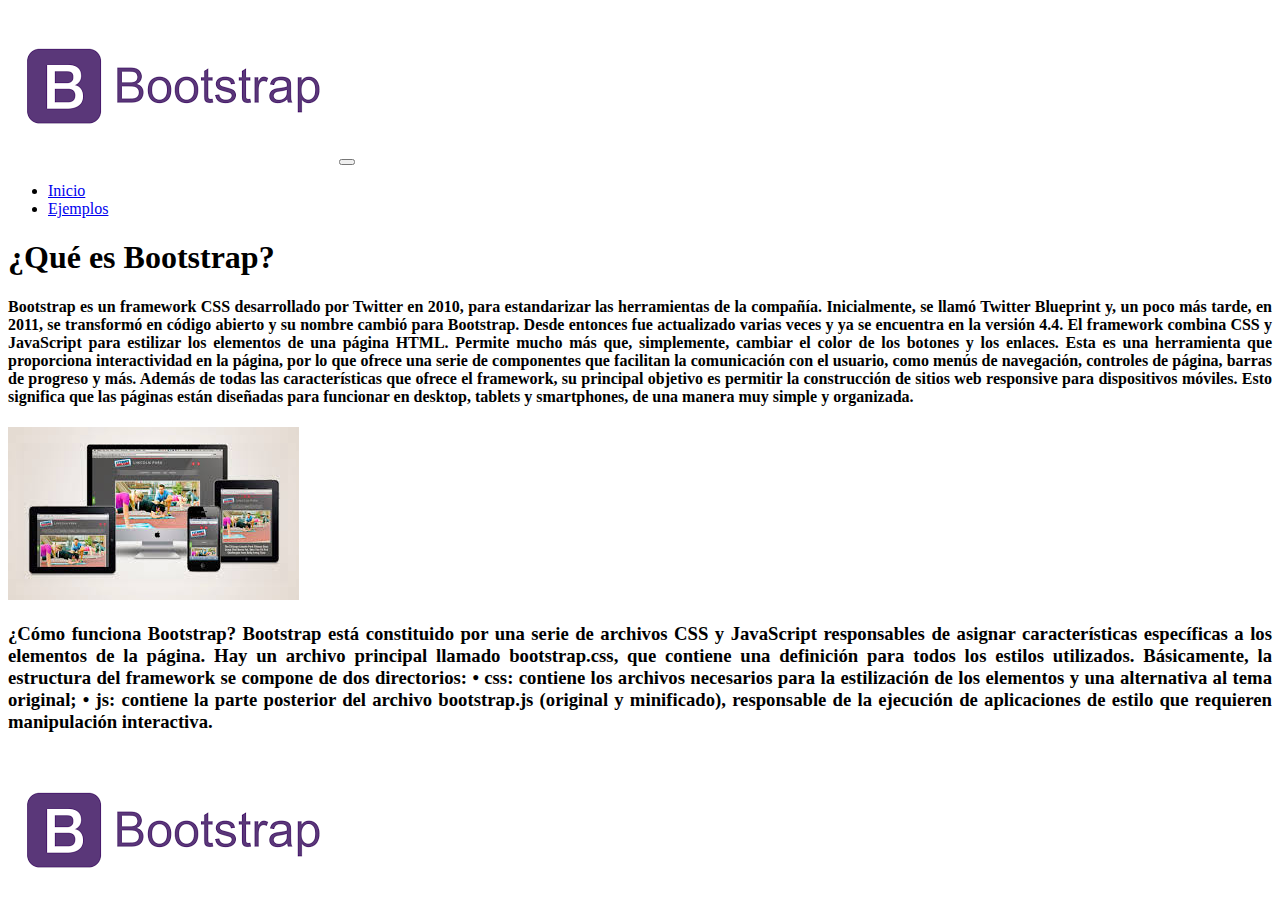
<file: index.html>
<!DOCTYPE html>
<html lang="en">
<head>
    <meta charset="UTF-8">
    <meta http-equiv="X-UA-Compatible" content="IE=edge">
    <meta name="viewport" content="width=device-width, initial-scale=1.0">
    <link rel="shortcut icon" href="image/icono.png">
    <!-- CSS only -->
    <link href="https://cdn.jsdelivr.net/npm/bootstrap@5.2.1/dist/css/bootstrap.min.css" rel="stylesheet" integrity="sha384-iYQeCzEYFbKjA/T2uDLTpkwGzCiq6soy8tYaI1GyVh/UjpbCx/TYkiZhlZB6+fzT" crossorigin="anonymous">
    <link rel="stylesheet" href="./stylo.css">
    <title>Bootstrap</title>
</head>
<body>
    <div class="container">
        <div class="header">
            <nav class="navbar navbar-expand-lg bg-light">
                <div class="container-fluid">
                  <a class="navbar-brand" href="#"><img src="./image/logo.png" alt=""></a>
                  <button class="navbar-toggler" type="button" data-bs-toggle="collapse" data-bs-target="#navbarNav" aria-controls="navbarNav" aria-expanded="false" aria-label="Toggle navigation">
                    <span class="navbar-toggler-icon"></span>
                  </button>
                  <div class="collapse navbar-collapse" id="navbarNav">
                    <ul class="navbar-nav">
                      <li class="nav-item">
                        <a class="nav-link active" aria-current="page" href="./index.html">Inicio</a>
                      </li>
                      <li class="nav-item">
                        <a class="nav-link" href="./ejemplos.html">Ejemplos</a>
                      </li>
                    </ul>
                  </div>
                </div>
              </nav>
            </div>
        <div class="titulo">
            <h1>¿Qué es Bootstrap?</h1>
        </div>
       <div class="row">
          <div class="col-xs-12 col-md-8 col-lg-8 bg-secondary">
              <h4>Bootstrap es un framework CSS desarrollado por Twitter en 2010, para estandarizar las herramientas de la compañía.
                  Inicialmente, se llamó Twitter Blueprint y, un poco más tarde, en 2011, se transformó en código abierto y su nombre cambió para Bootstrap. Desde entonces fue actualizado varias veces y ya se encuentra en la versión 4.4.
                  El framework combina CSS y JavaScript para estilizar los elementos de una página HTML. Permite mucho más que, simplemente, cambiar el color de los botones y los enlaces.
                  Esta es una herramienta que proporciona interactividad en la página, por lo que ofrece una serie de componentes que facilitan la comunicación con el usuario, como menús de navegación, controles de página, barras de progreso y más.
                  Además de todas las características que ofrece el framework, su principal objetivo es permitir la construcción de sitios web responsive para dispositivos móviles.
                  Esto significa que las páginas están diseñadas para funcionar en desktop, tablets y smartphones, de una manera muy simple y organizada.
                  </h4>
          </div>
          <div class="col-xs-12 col-md-4 col-lg-4">
              <img src="./image/img1.jpg" alt="img1">
          </div>
       </div>
       <div class="row">
          <div class="col-12 bg-primary">
              <h3>¿Cómo funciona Bootstrap?
                  Bootstrap está constituido por una serie de archivos CSS y JavaScript responsables de asignar características específicas a los elementos de la página.
                  Hay un archivo principal llamado bootstrap.css, que contiene una definición para todos los estilos utilizados. Básicamente, la estructura del framework se compone de dos directorios:
                  •	css: contiene los archivos necesarios para la estilización de los elementos y una alternativa al tema original;
                  •	js: contiene la parte posterior del archivo bootstrap.js (original y minificado), responsable de la ejecución de aplicaciones de estilo que requieren manipulación interactiva.
                  </h3>           
          </div>
       </div>
        <div class="footer">
            <img src="./image/logo.png" alt="logo">
        </div>
      </div>
<!-- JavaScript Bundle with Popper -->
<script src="https://cdn.jsdelivr.net/npm/bootstrap@5.2.1/dist/js/bootstrap.bundle.min.js" integrity="sha384-u1OknCvxWvY5kfmNBILK2hRnQC3Pr17a+RTT6rIHI7NnikvbZlHgTPOOmMi466C8" crossorigin="anonymous"></script>
</body>
</html>
</file>
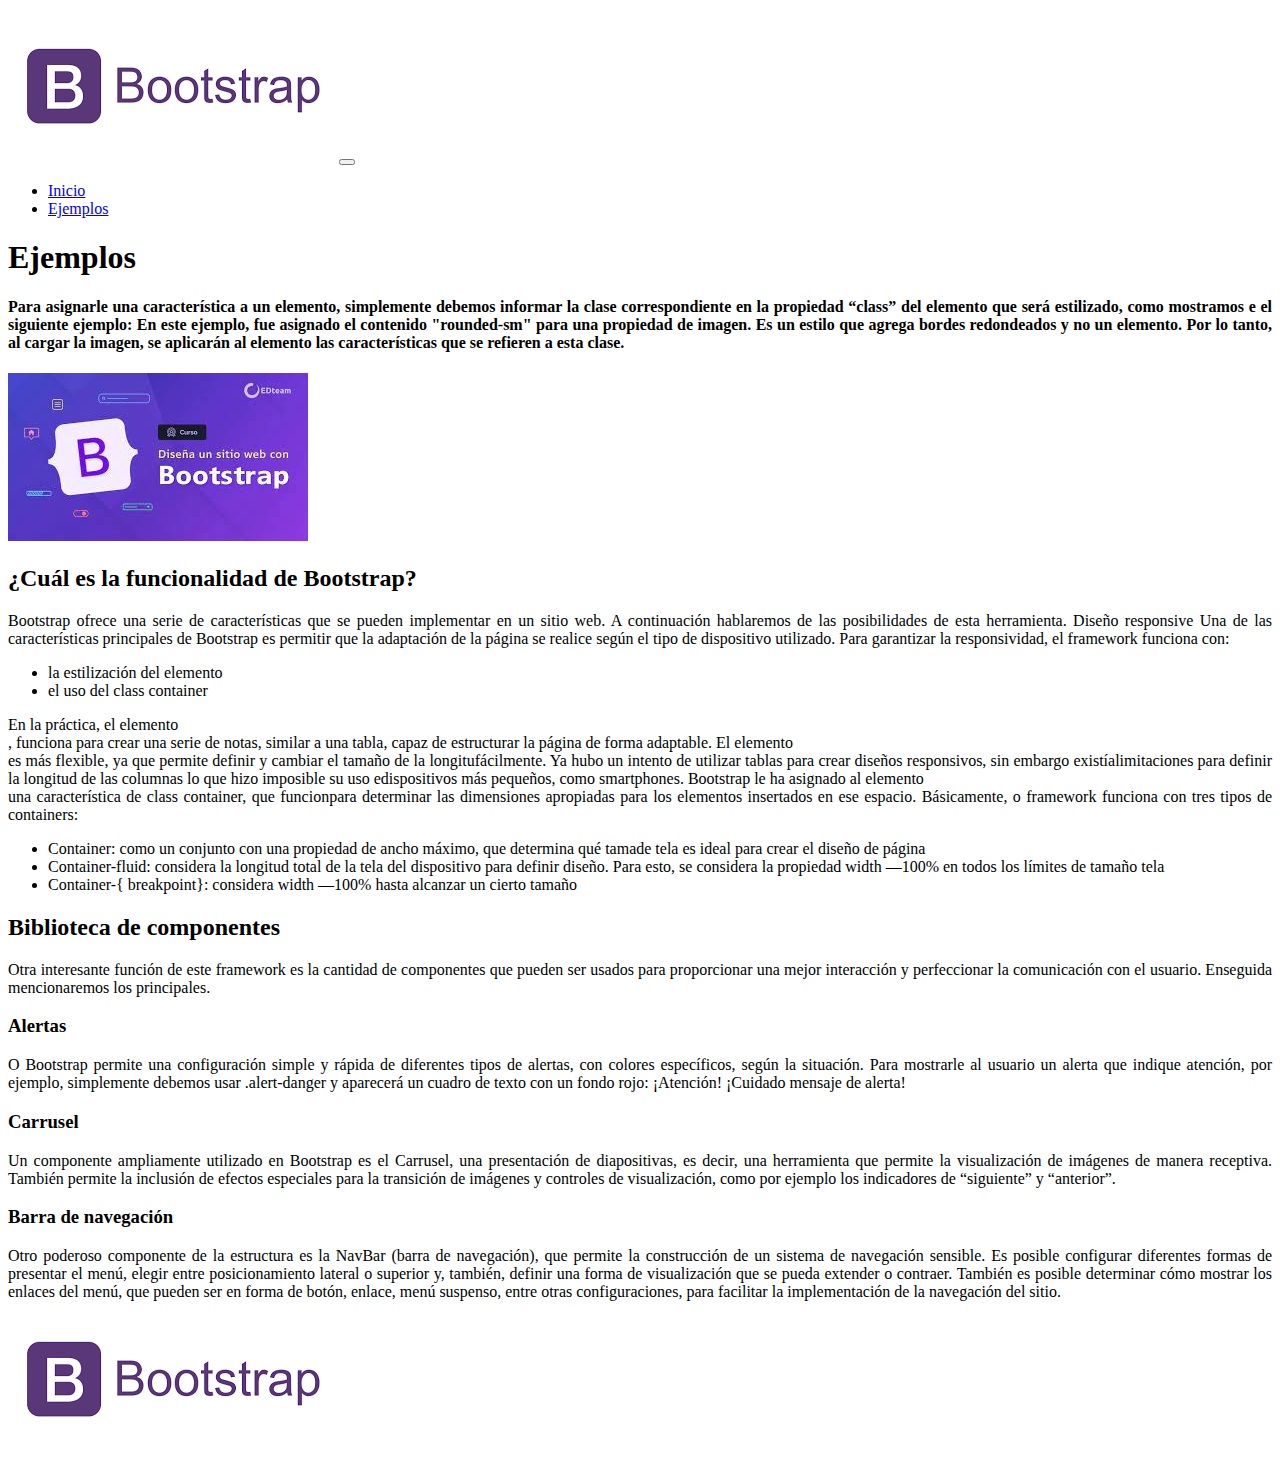
<file: ejemplos.html>
<!DOCTYPE html>
<html lang="en">
<head>
    <meta charset="UTF-8">
    <meta http-equiv="X-UA-Compatible" content="IE=edge">
    <meta name="viewport" content="width=device-width, initial-scale=1.0">
    <link rel="shortcut icon" href="image/icono.png">
   <!-- CSS only -->
   <link href="https://cdn.jsdelivr.net/npm/bootstrap@5.2.1/dist/css/bootstrap.min.css" rel="stylesheet" integrity="sha384-iYQeCzEYFbKjA/T2uDLTpkwGzCiq6soy8tYaI1GyVh/UjpbCx/TYkiZhlZB6+fzT" crossorigin="anonymous">
    <link rel="stylesheet" href="./stylo.css">
    <title>Bootstrap</title>
</head>
<body>
    <div class="container">
        <div class="header">
            <nav class="navbar navbar-expand-lg bg-light">
                <div class="container-fluid">
                  <a class="navbar-brand" href="#"><img src="./image/logo.png" alt=""></a>
                  <button class="navbar-toggler" type="button" data-bs-toggle="collapse" data-bs-target="#navbarNav" aria-controls="navbarNav" aria-expanded="false" aria-label="Toggle navigation">
                    <span class="navbar-toggler-icon"></span>
                  </button>
                  <div class="collapse navbar-collapse" id="navbarNav">
                    <ul class="navbar-nav">
                      <li class="nav-item">
                        <a class="nav-link active" aria-current="page" href="./index.html">Inicio</a>
                      </li>
                      <li class="nav-item">
                        <a class="nav-link" href="./ejemplos.html">Ejemplos</a>
                      </li>
                    </ul>
                  </div>
                </div>
              </nav>
        </div>
        <div class="titulo">
            <h1>Ejemplos</h1>
        </div>
        <div class="row">
          <div class="col-12">
            <h4>
              Para asignarle una característica a un elemento, simplemente debemos informar la clase correspondiente en la propiedad “class” del elemento que será estilizado, como mostramos e el siguiente ejemplo:
              En este ejemplo, fue asignado el contenido "rounded-sm" para una propiedad de imagen. Es un estilo que agrega bordes redondeados y no un elemento.
              Por lo tanto, al cargar la imagen, se aplicarán al elemento las características que se refieren a esta clase.
            </h4>
          </div>
               <div>
                   <img src="./image/img2.jpg" alt="">
               </div>
                <div>
                  <h2> ¿Cuál es la funcionalidad de Bootstrap?</h2>
                   Bootstrap ofrece una serie de características que se pueden implementar en un sitio web. A continuación hablaremos de las posibilidades de esta herramienta.
                   Diseño responsive
                   Una de las características principales de Bootstrap es permitir que la adaptación de la página se realice según el tipo de dispositivo utilizado. Para garantizar la responsividad, el framework funciona con:
                   <hb>
                  <ul>
                      <li> la estilización del elemento <div></li>
                      <li> el uso del class container</li>
                  </ul>
                   <hb>
                    En la práctica, el elemento <div>, funciona para crear una serie de notas, similar a una tabla, capaz de estructurar la página de forma adaptable.
                    El elemento <div> es más flexible, ya que permite definir y cambiar el tamaño de la longitufácilmente.
                    Ya hubo un intento de utilizar tablas para crear diseños responsivos, sin embargo existíalimitaciones para definir la longitud de las columnas lo que hizo imposible su uso edispositivos más pequeños, como smartphones.
                    Bootstrap le ha asignado al elemento <div> una característica de class container, que funcionpara determinar las dimensiones apropiadas para los elementos insertados en ese espacio.
                    Básicamente, o framework funciona con tres tipos de containers:
                      <ul>
                        <li>Container: como un conjunto con una propiedad de ancho máximo, que determina qué tamade tela es ideal para crear el diseño de página</li>
                        <li>Container-fluid: considera la longitud total de la tela del dispositivo para definir diseño. Para esto, se considera la propiedad width —100% en todos los límites de tamaño tela</li>
                        <li>Container-{ breakpoint}: considera width —100% hasta alcanzar un cierto tamaño</li>
                      </ul>
                </div>
             </div>
             <div class="row">
                <div class="col-xs-12 col-md-6 col-lg-3 bg-primary">
                   <h2>Biblioteca de componentes</h2>
                   Otra interesante función de este framework es la cantidad de componentes que pueden ser usados para proporcionar una mejor interacción y perfeccionar la comunicación con el usuario.
                   Enseguida mencionaremos los principales.
                </div>
                <div class="col-xs-12 col-md-6 col-lg-3 bg-light">
                   <h3>Alertas</h3>
                   O Bootstrap permite una configuración simple y rápida de diferentes tipos de alertas, con colores específicos, según la situación.
                   Para mostrarle al usuario un alerta que indique atención, por ejemplo, simplemente debemos usar .alert-danger y aparecerá un cuadro de texto con un fondo rojo:
                   ¡Atención! ¡Cuidado mensaje de alerta!
                </div>
                <div class="col-xs-12 col-md-6 col-lg-3 bg-warning">
                   <h3>Carrusel</h3>
                   Un componente ampliamente utilizado en Bootstrap es el Carrusel, una presentación de diapositivas, es decir, una herramienta que permite la visualización de imágenes de manera receptiva.
                   También permite la inclusión de efectos especiales para la transición de imágenes y controles de visualización, como por ejemplo los indicadores de “siguiente” y “anterior”.
                </div>
                 <div class="col-xs-12 col-md-6 col-lg-3 bg-secondary">
                   <h3>Barra de navegación</h3>
                   Otro poderoso componente de la estructura es la NavBar (barra de navegación), que permite la construcción de un sistema de navegación sensible.
                   Es posible configurar diferentes formas de presentar el menú, elegir entre posicionamiento lateral o superior y, también, definir una forma de visualización que se pueda extender o contraer.
                   También es posible determinar cómo mostrar los enlaces del menú, que pueden ser en forma de botón, enlace, menú suspenso, entre otras configuraciones, para facilitar la implementación de la navegación del sitio.
                   </h3>
                 </div>
             </div>
        </div>
        <div class="footer">
            <img src="./image/logo.png" alt="">    
        </div>
    </div>
<!-- JavaScript Bundle with Popper -->
<script src="https://cdn.jsdelivr.net/npm/bootstrap@5.2.1/dist/js/bootstrap.bundle.min.js" integrity="sha384-u1OknCvxWvY5kfmNBILK2hRnQC3Pr17a+RTT6rIHI7NnikvbZlHgTPOOmMi466C8" crossorigin="anonymous"></script>
</body>
</html>
</file>
<file: stylo.css>
.container{
    text-align: justify;
    align-items: center;
}
</file>
